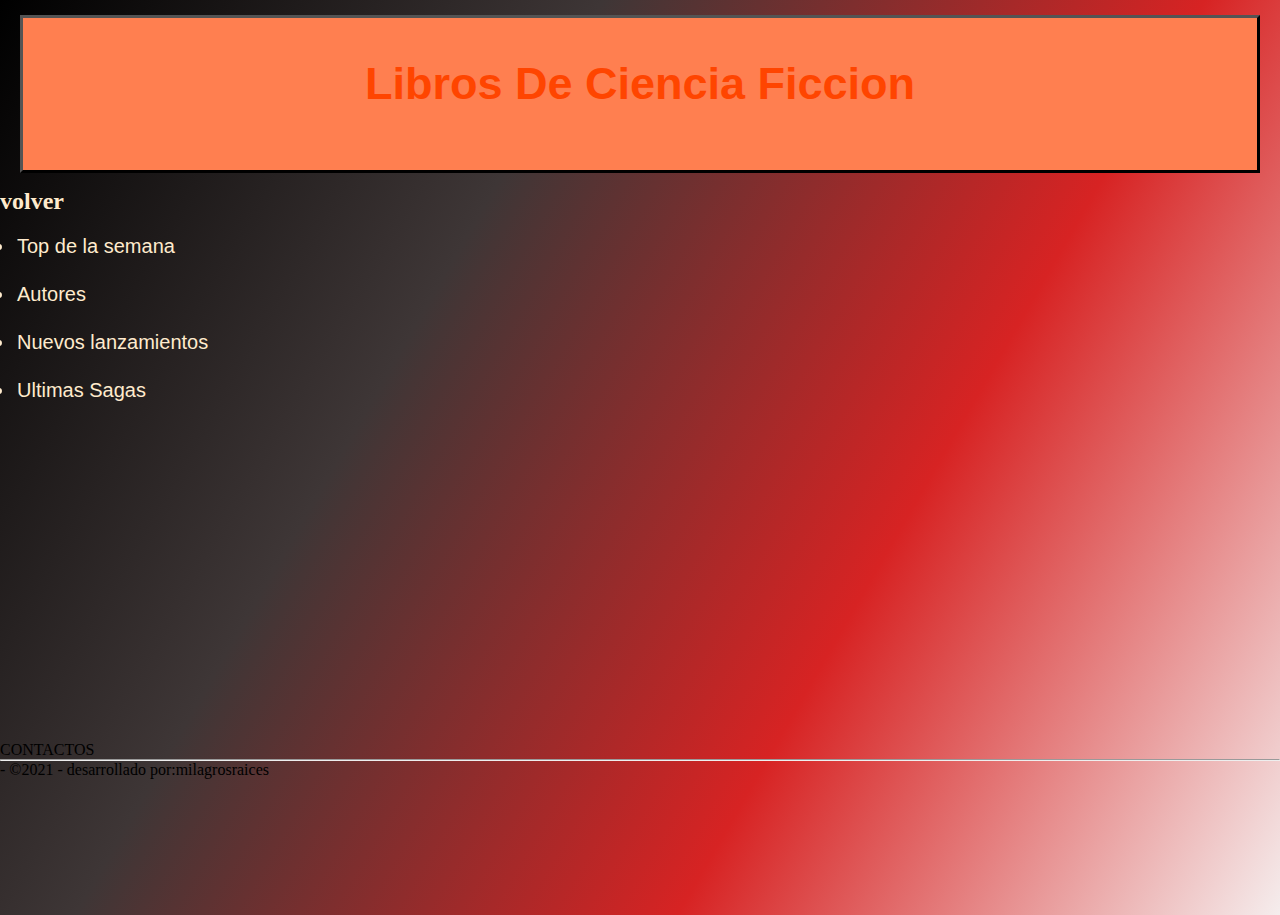
<file: sections/cienciaficcion.html>
<!DOCTYPE html>
<html lang="en">
<head>
    <meta charset="UTF-8">
    <meta http-equiv="X-UA-Compatible" content="IE=edge">
    <meta name="viewport" content="width=device-width, initial-scale=1.0">
    <link rel="stylesheet" href="../estilos/styles.css">
    <link rel="shortcut icon" href="../img/digiallibrary.favicon.png">
    <title>Ciencia Ficcion</title>
</head>
<body id="gradienteCienciaFiccion">
    <header id="headerCF">
        <h1 class="hCienciaFiccion">Libros De Ciencia Ficcion</h1>
    </header>
    <h2><a href="../index.html">volver</a></h2>
    <nav class="contenidoCF"> 
       <li>Top de la semana</li>
       <li>Autores</li>
       <li>Nuevos lanzamientos</li>
       <li>Ultimas Sagas</li>
    </nav>
    <div style="text-align:center;">
        <iframe width="560" height="315" src="https://www.youtube.com/embed/1ynzq_36Rh4" title="YouTube video player" frameborder="0" allow="accelerometer; autoplay; clipboard-write; encrypted-media; gyroscope; picture-in-picture" allowfullscreen></iframe>   
    </div>
    
    <p>CONTACTOS</p>
    <hr>
    <footer>- &copy;2021 - desarrollado por:milagrosraices</footer>
    
</body>
</html>
</file>
<file: estilos/styles.css>
*{
    margin: 0;
    padding: 0;
    outline: 0;
    box-sizing: border-box;
}

@import url('https://fonts.googleapis.com/css2?family=Roboto:wght@100&display=swap');
@import url('https://fonts.googleapis.com/css2?family=Luxurious+Roman&family=Orelega+One&family=Raleway:wght@300&family=Roboto:wght@100&display=swap');
@import url('https://fonts.googleapis.com/css2?family=Orelega+One&family=Raleway:wght@300&family=Roboto:wght@100&display=swap');

/*GRADIENTES*/

.gradienteLineal{
    background-color: salmon;
    background-image: linear-gradient(245deg, pink, orange, coral);
}

#gradienteNosotros{
    background-color: #f9bf8f;
    background-image: linear-gradient(300deg, pink,skyblue);
}

#gradienteRomance{
    background-color: #90d5ec;
    background-image: linear-gradient(315deg, #90d5ec 0%, #fc575e 74%);
}

#gradienteCienciaFiccion{
    background-color: red;
    background-image: linear-gradient(300deg, #f5eded,#d72323,#3e3636,#000000);
}

#gradienteSuspenso{
    background-color:slategrey;
    background-image: linear-gradient(300deg, #34222e,#e2434b,#f9bf8f,#fee9d7);
}

#gradienteManga{
    background-color: #e9bcb7;
    background-image: linear-gradient(315deg, #e9bcb7 0%, #29524a 74%);
}

/*TRANSCIONES*/
iframe{
    transition: width 2s;
}
iframe:hover{
    width: 1000px;
}

img{
    transition: width 2s;
}
img:hover{
    width: 400px;
}

/*animacion*/
.animate{
    animation-name:animate;
    animation-iteration-count: 1;
    animation-duration: 5s;
    animation-delay: 0s;
}
@keyframes animate{
    from{
       transform: translateX(-200px);
       opacity: 0; 
    }
    to{
        transform: translateX(0);
        opacity: 100;

    }
}



body{
    background-color: #e5e5e5;
    width: 100%;
    height: 100vh;
}



section{
    margin: 5px;
}

.menuFlex{
    display:flex;
    flex-direction: row;
    align-items: center;
    list-style-type: none;
}

li{
    margin: 15px 15px 15px 15px;
    font-size: 20px;
    padding: 5px 2px 5px 2px;
    color: blanchedalmond;
    font-family: 'Orelega', sans-serif; 
}

a{
    color: blanchedalmond;
    text-decoration: none;
}
nav :hover{
    background-color: coral;
}

header{
    padding: 40px;
    text-align: center;
    background-color: coral;
    background-image: linear-gradient(pink,coral);
    font-family: 'Raleway',sans-serif;
    font-size: 30px;
    
}

aside{
    color:black;
    font-style: italic;
    font-family: 'Raleway', sans-serif;
    font-size: 50px;
    text-align: center;
    margin-top: 20px;
}

#productos{
    color: black;
    font-style: bold;
    font-family: 'Raleway', sans-serif;
    font-size: 30px;
    margin-top: 30px;
    text-align: center;
    border: chocolate;
    border-style:double;
    padding: 5px;
}

#servicios{
    color:white;
    backdrop-filter: blur(5px);
    font-style: bold;
    font-family: 'Raleway', sans-serif;
    font-size: 30px;
    margin-top: 15px;
    text-align: start;
}

#contactos{
    font-size: 25px;
    border: black;
    border-style: groove;
    margin-top: 5px;
}

/* Secciones*/

.hTS
{
  background-image: url(https://i.insider.com/6092f10a34af8d001859b714?width=700);
  padding: 5px 2px 5px 2px;
  border: black;
  border-style: outset;
}

.h1TS{
  text-align: center;
  color: white;
  font-family: 'Roboto' , sans-serif;
  font-size: 40px;
}

.pTS{
  padding: 20px 20px 20px 20px;
  margin: 5px 2px 5px 2px;
  text-align: center;
  font-family: 'Roboto' sans-serif;
  font-size: 30px; 
}
.p2TS{
  padding: 30px 30px 30px 30px;
  margin: 10px 5px 10px 5px;
  text-align: center;
  font-size: 30px;
  font-family: 'Roboto', sans-serif;
}

.VolverTS{
  color: white;
  font-size: 18px;
}


#headerCF{
    background-image: url(https://hips.hearstapps.com/hmg-prod.s3.amazonaws.com/images/scary-kid-books-1626185704.png?crop=0.502xw:1.00xh;0.250xw,0&resize=640:*);
    border: black;
    border-style: outset;
    margin: 15px 20px 15px 20px;
}
.hCienciaFiccion{
    font-family: 'Raleway', sans-serif;
    font-style: bold;
    color:orangered;
     margin-bottom: 20px;
    font-size: 45px;
    text-align: center;
}
.contenidoCF{
    font-family:'Raleway' , sans-serif;
}

.headerMangas{
    background-image: url(https://previews.123rf.com/images/gritsalak/gritsalak1803/gritsalak180300002/97064109-fondo-de-l%C3%ADneas-de-velocidad-de-c%C3%B3mics-y-manga-acci%C3%B3n-de-superh%C3%A9roe-fondo-de-explosi%C3%B3n-ilustraci%C3%B3n-d.jpg);
    border: black;
    border-style: outset;
    margin: 15px 20px 15px 20px
   }
   
.h1Mangas{
     font-family: 'Orolega', sans-serif;
     color: cornsilk;
     text-align: center;
   }
 
 .pMangas{
   padding: 15px 15px 15px 15px;
   margin: 10px 10px 10px 10px;
   text-align: center;
   font-size: 30px;
   font-family: 'Orelega', sans-serif;
 }


 .headerNosotros{
    background-image: url(https://wallpapercave.com/wp/wp4728905.png);
    padding: 30px 15px 30px 15px;
    border: violet;
    border-style: outset;
  }
  
  .hNosotros{
    text-align: center;
    font-family: 'Orolega' sans-serif;
    font-size: 30px;
  }
  
  .pNosotros{
    background-image: url(https://cutewallpaper.org/22/pink-kawaii-aesthetic-wallpapers/1546072.jpg);
    padding: 40px 40px 40px 40px;
    margin: 15px 15px 15px 15px ;
    text-align: center;
    color: black;
    font-family: 'Roboto', sans-serif;
    font-size: 30px;
  }

  #Hromance{
    background-color: #ffcef3;
    background-image: linear-gradient(245deg, #cabbe9,#ffcef3,#fdfdfd,#a1eafb);
  }
    
.H1romance{
      font-family: 'Raleway', sans-serif;
      font-style: italic;
      color:black;
      font-size: 45px;
      text-align: center;
    
    }
    
.Promance {
      background-color: black;
      color: whitesmoke;
      text-align: center;
      font-style: italic;
      font-family: 'Raleway', sans-serif;
      font-size: 20px;
      padding: 15px 25px 15px 25px;
      margin-top: 10px;
    
    }
    
 .Romance-Flex{
        display: flex;
        flex-direction: column, nowrap;
        list-style:none;
 }



#gridAreas{
    display: grid;
    grid-template-areas:
    "header header header"
    "nav nav nav"
    "video video video"
    "noticias noticias noticias"
    "servicios servicios servicios"
    "lanzamientos lanzamientos lanzamientos"
    "imagenes imagenes imagenes"
    "contactos contactos contactos"
    "footer footer footer"
    ;
    grid-template-areas: 20% auto 15%;
    grid-template-rows: 100px 2fr 2fr 100px;
   }
   

/* AREAS*/
header {
    grid-area: header;
   }
   footer {
    grid-area: footer;
   }
   section#productos {
    grid-area: lanzamientos;
   }
   section#servicios {
    grid-area: servicios;
   }
   nav {
    grid-area: nav;
   }
   aside {
    grid-area: noticias;
   }
   nav#contactos{
       grid-area: contactos;
   }
   iframe{
       grid-area:video
   }
   section#imagenes
   {
       grid-area: imagenes;
   }

   /* SmartPhone */

   @media (max-width:480px){
       body{
           background-color: black;
       }
       
       .menuFlex{
           display: flex;
           flex-direction: column;
           align-items: center;
       }

       .header{
           font-size: 30px;
           border: #e5e5e5;
           background-image: url(https://www.designyup.com/wp-content/uploads/2020/12/romance-book-covers-featured-image.jpg);
           color: beige;
        }

        li{
            margin: 10px 10px 10px 10px;
            font-size: 15px;
            color: white;
            
        }

        a{
            color: white;
        }
    
        nav :hover{
            background-color: thistle;
        }
   }
</file>
